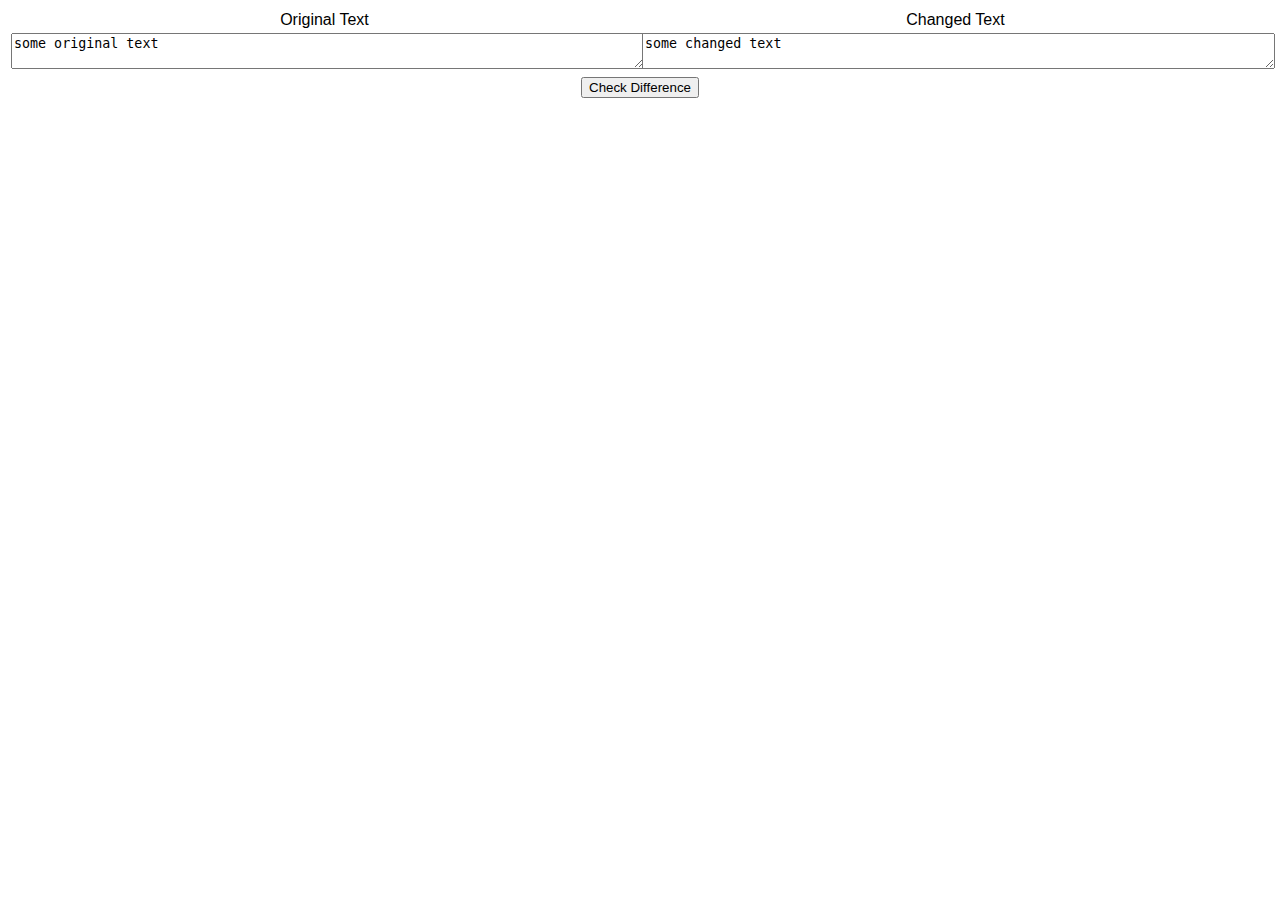
<file: index.html>
<!DOCTYPE html>
<head>
	
	<title>Input Window - Diffchecker Clone</title>

	<!--Open Graph tags-->
	<meta property="og:title" content="Diffchecker Clone">
	<meta property="og:description" content="A clone of Diffchecker that displays the diff in a separate window.">
	<meta property="og:image" content="img/og-image.jpg">

	<!--Twitter cards-->
	<meta name="twitter:title" content="Diffchecker Clone">

	<link rel="stylesheet" type="text/css" href="./css/styles.css">

</head>

<body onbeforeunload="onPageUnload()" onload="onPageLoad()">

	<table>
		<tr>
			<td><label for="originalText">Original Text</label></td>
			<td><label for="changedText">Changed Text</label></td>
		</tr>
		<tr>
			<td><textarea id="originalText" oninput="resizeTextAreas()"></textarea></td>
			<td><textarea id="changedText" oninput="resizeTextAreas()"></textarea></td>
		</tr>
		<tr>
			<td colspan="2"><button onclick="checkDifference()">Check Difference</button></td>
		</tr>
	</table>
	<div id="result"></div>

	<script type="text/javascript" src="./js/index.js"></script>
	
</body>
</file>
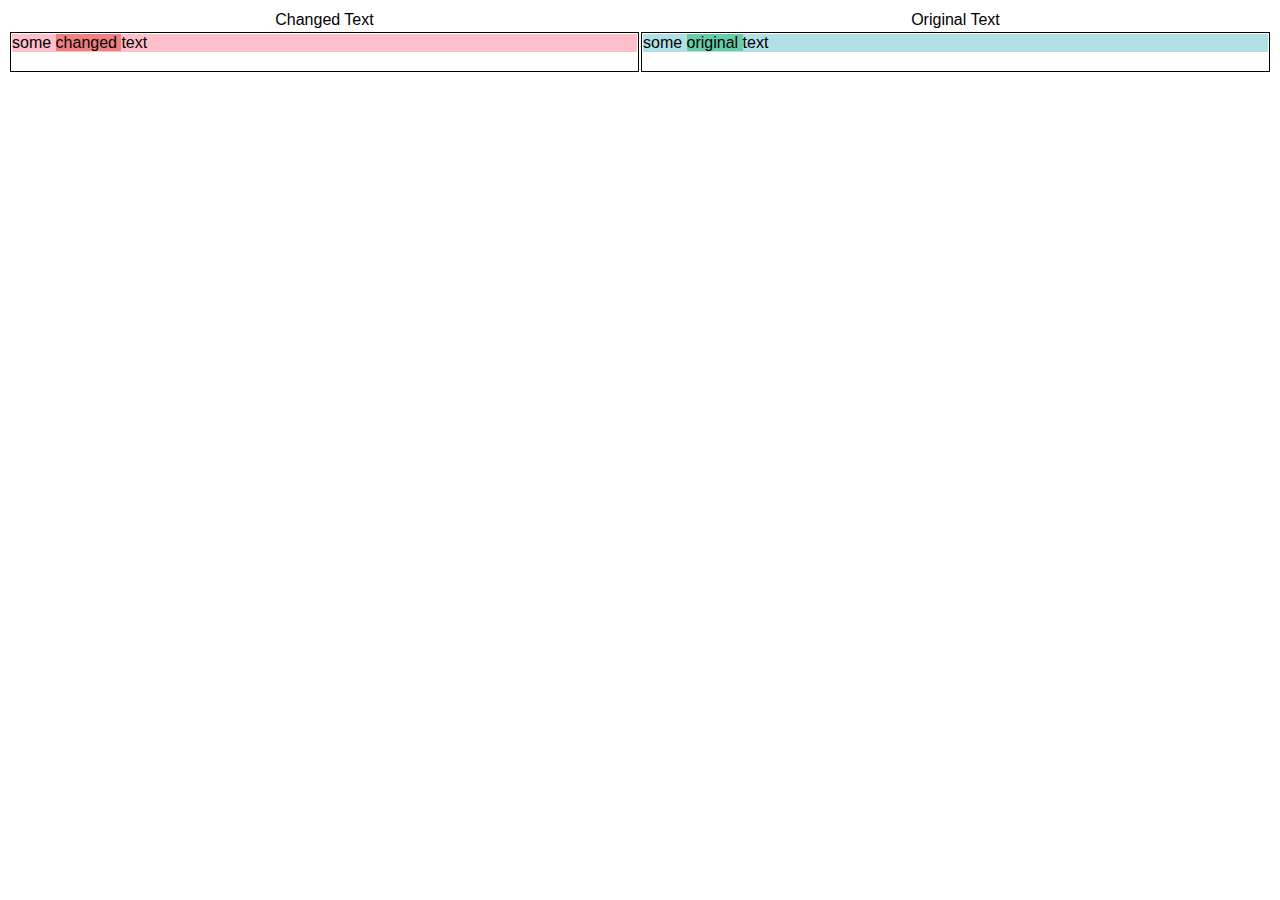
<file: Display.html>
<!DOCTYPE html>

<head>
	
	<title>Display Window - Diff Checker Clone</title>

	<link rel="stylesheet" type="text/css" href="files/css/styles.css">

</head>

<body onload="onPageLoad()">

	<table>
		<tr>
			<td>Changed Text</td>
			<td>Original Text</td>
		</tr>
		<tr>
			<td id="changedText" class="displayCell"></td>
			<td id="originalText" class="displayCell"></td>
		</tr>
	</table>

	<script type="text/javascript" src="files/js/display.js"></script>

</body>
</file>
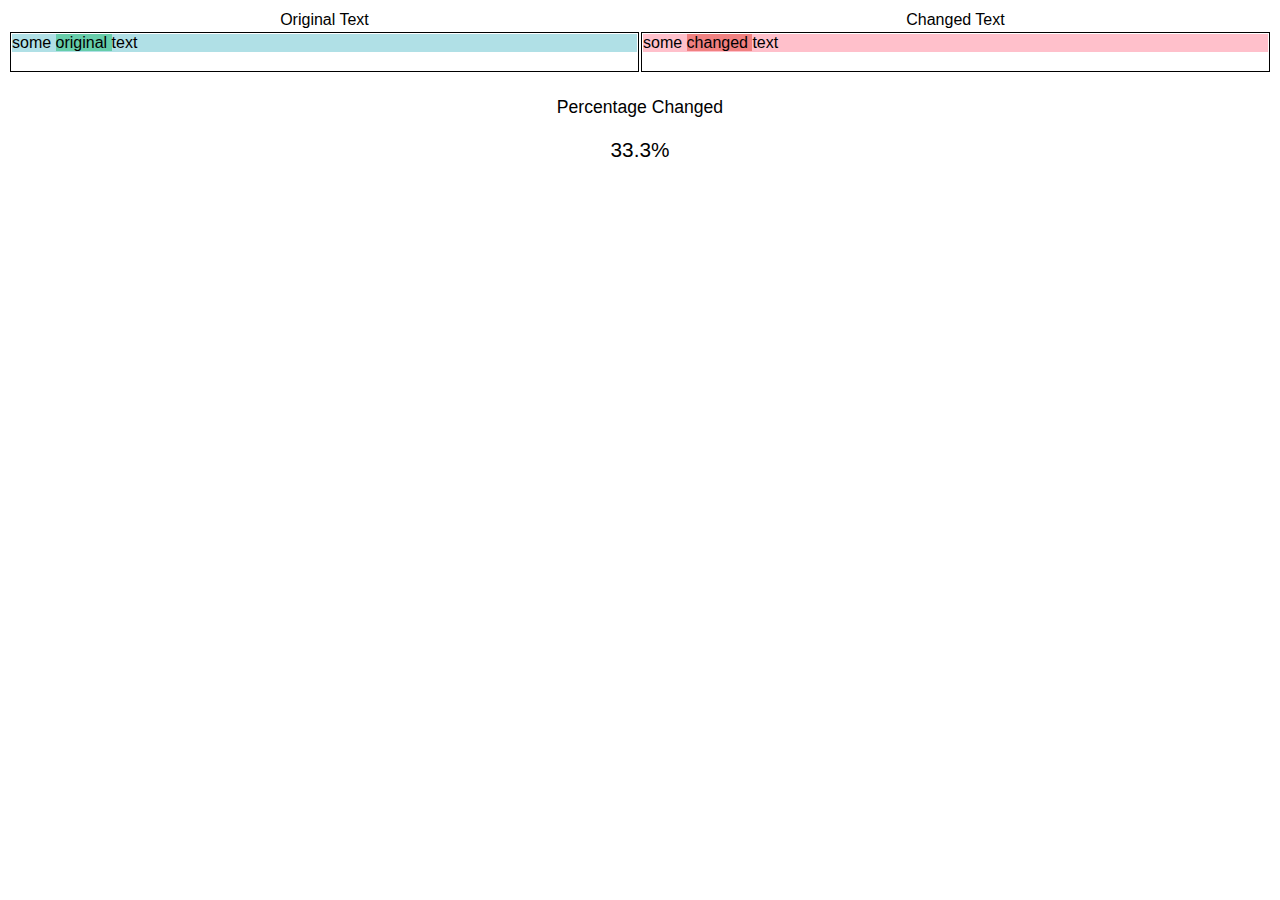
<file: display.html>
<!DOCTYPE html>

<head>
	
	<title>Display Window - Diffchecker Clone</title>

	<link rel="stylesheet" type="text/css" href="./css/styles.css">

</head>

<body onload="onPageLoad()">

	<table>
		<tr>
			<td>Original Text</td>
			<td>Changed Text</td>
		</tr>
		<tr>
			<td id="originalText" class="displayCell"></td>
			<td id="changedText" class="displayCell"></td>
		</tr>
		<tr>
			<td colspan="2">
			</td>
		</tr>
		<tr>
			<td colspan=2>

				<p>
					Percentage Changed
				</p>

				<p class="percentage" id="percentageDisplay"></p>

			</td>
		</tr>
	</table>

	<script defer type="text/javascript" src="././js/index.js"></script>
	<script defer type="text/javascript" src="./js/display.js"></script>

</body>
</file>
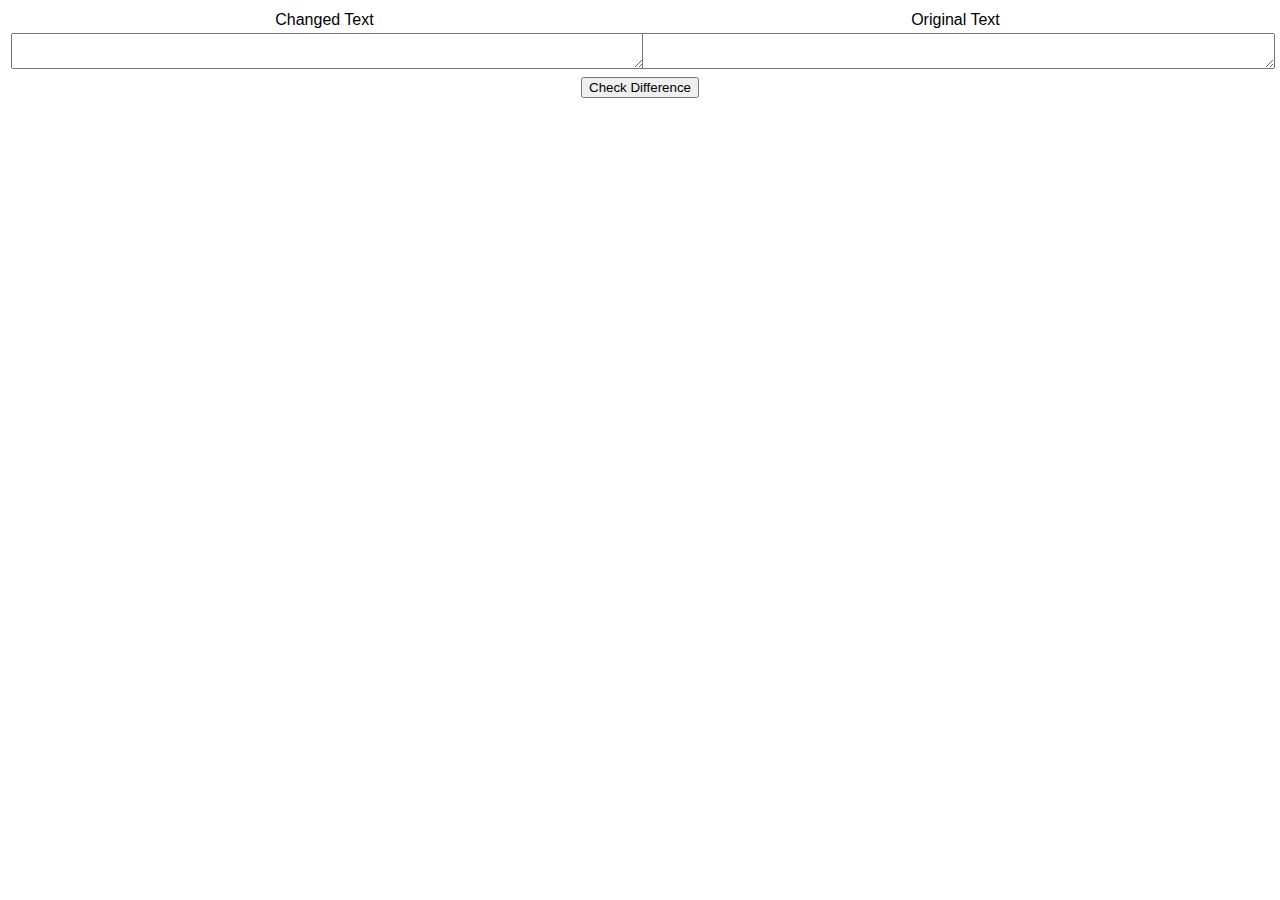
<file: Input.html>
<!DOCTYPE html>
<head>
	
	<title>Input Window - Diff Checker Clone</title>
	<link rel="stylesheet" type="text/css" href="files/css/styles.css">

</head>

<body onload="onPageLoad()">

	<table>
		<tr>
			<td><label for="changedText">Changed Text</label></td>
			<td><label for="originalText">Original Text</label></td>
		</tr>
		<tr>
			<td><textarea id="changedText" oninput="resizeTextAreas()"></textarea></td>
			<td><textarea id="originalText" oninput="resizeTextAreas()"></textarea></td>
		</tr>
		<tr>
			<td colspan="2"><button onclick="checkDifference()">Check Difference</button></td>
		</tr>
	</table>
	<div id="result"></div>

	<script type="text/javascript" src="files/js/input.js"></script>
	

</body>
</file>
<file: css/styles.css>
body {
	font-family: sans-serif;
}

.displayCell{
	border: 1px solid black;
	text-align: left;
	vertical-align: top;
	width: 50%;
}

p {
	font-size: 1.1rem;
}

.percentage::after {
	content: '%';
}

#percentageDisplay {
	font-size: 1.3rem;
}

table{
	text-align: center;
	width: 100%;
}

textarea{
	width: 100%;
}
</file>
<file: files/css/styles.css>
body {
	font-family: sans-serif;
}

.displayCell{
	border: 1px solid black;
	text-align: left;
	vertical-align: top;
	width: 50%;
}

p {
	font-size: 1.1rem;
}

.percentage::after {
	content: '%';
}

#percentageDisplay {
	font-size: 1.3rem;
}

table{
	text-align: center;
	width: 100%;
}

textarea{
	width: 100%;
}
</file>
